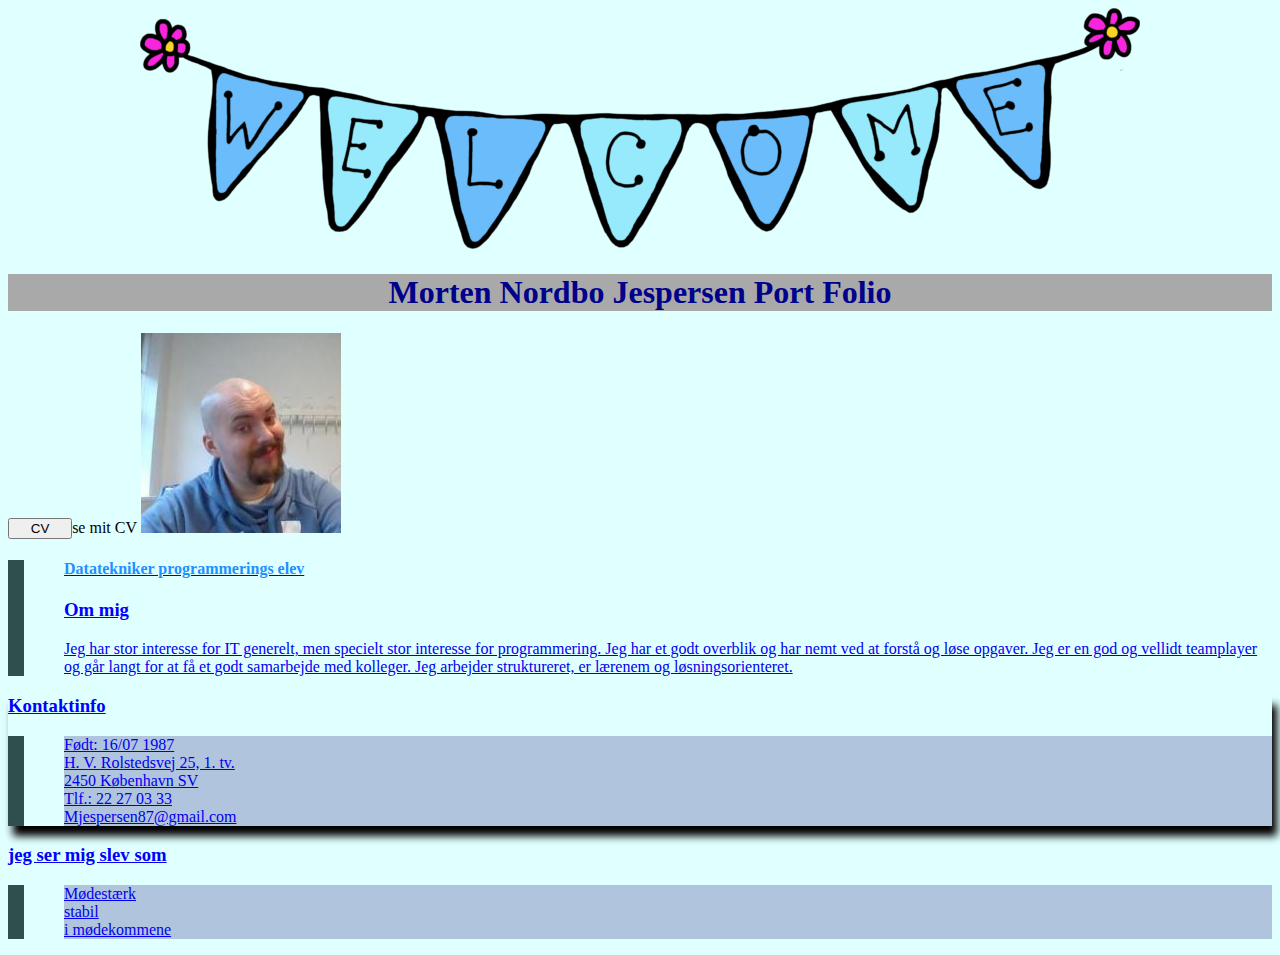
<file: index.html>
<!DOCTYPE html>
<html lang="en">
<head>
  
  <section class="banner">
    <center>
      <img src="img\28-283085_welcome-to-mrs-welcome-banner-clipart-transparent.png" alt="welcome banner">
    </center>
  </section>

  <title>Morten Norbo Jespersen</title>
  <link rel="stylesheet" href="styles.css">
  <nav class="main.nav">
    <li><a href="CV.html"class="CV"></a></li>
  </nav>

  <meta charset="utf-8">
  <meta name="viewport" content="width=device-width, initial-scale=1">
  <script src="https://cdn.jsdelivr.net/npm/bootstrap@5.1.2/dist/js/bootstrap.bundle.min.js"></script>
</head>
<body>
  

<div class="container">
  <h1>Morten Nordbo Jespersen Port Folio</h1> 
  <input type="button" onclick="window.location.href = 'https://mortinuss.github.io/Port-Folio/CV.html'"value="    CV    ">se mit CV
  
  <img src ="img\brugerfoto.jfif" alt="Mit smukke ansigt">
    <aside class="site-sidebar">
    <div class="site-sidebar-inner h-card">
      <a href="/" rel="me" class="person u-url">
      </nav>
    <ul style="list-style-type: none;">
      
        <h4>Datatekniker programmerings elev</h4>
        <h3>Om mig</h3>
        Jeg har stor interesse for IT generelt, men specielt stor interesse for programmering. 
        Jeg har et godt overblik og har nemt ved at forstå og løse opgaver. 
        Jeg er en god og vellidt teamplayer og går langt for at få et godt samarbejde med kolleger. 
        Jeg arbejder struktureret, er lærenem og løsningsorienteret.
    </ul>
    <div class="col-8">
      <div class="row " style="margin-left: auto">
          <div class="row rcorners1" style="box-shadow: 5px 10px 8px #000;">
                      <h3>Kontaktinfo</h3>
                      <ul class="ulborder">
                          <li>Født: 16/07 1987</li>
                          <li>H. V. Rolstedsvej 25, 1. tv.</li>
                          <li>2450 København SV</li>
                          <li>Tlf.: 22 27 03 33</li>
                          <li>Mjespersen87@gmail.com</li>
                      </ul>
                  </div>
              </div>
  


<div>
  <h3>jeg ser mig slev som</h3>
  <ul>
    <li>Mødestærk</li>
    <li>stabil</li>
    <li>i mødekommene</li>
  </ul>
</div>

</body>
</html>
</file>
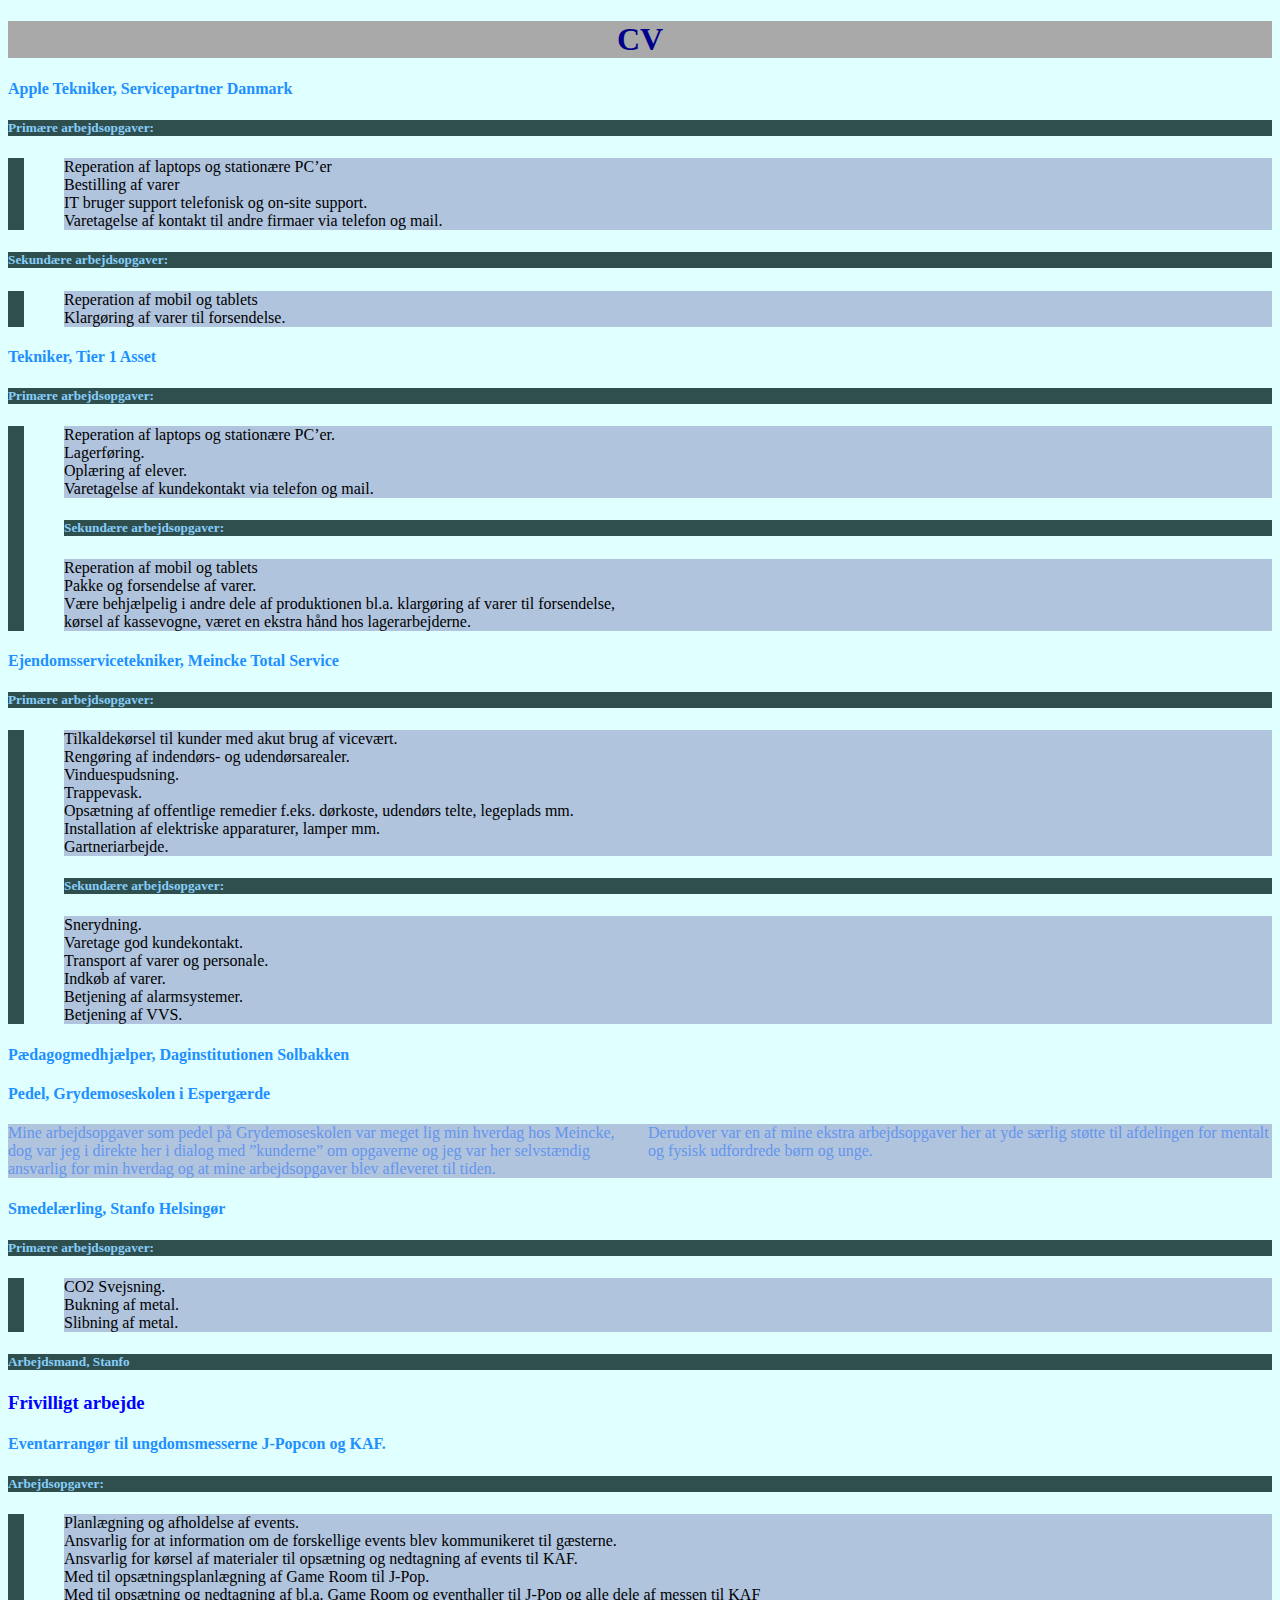
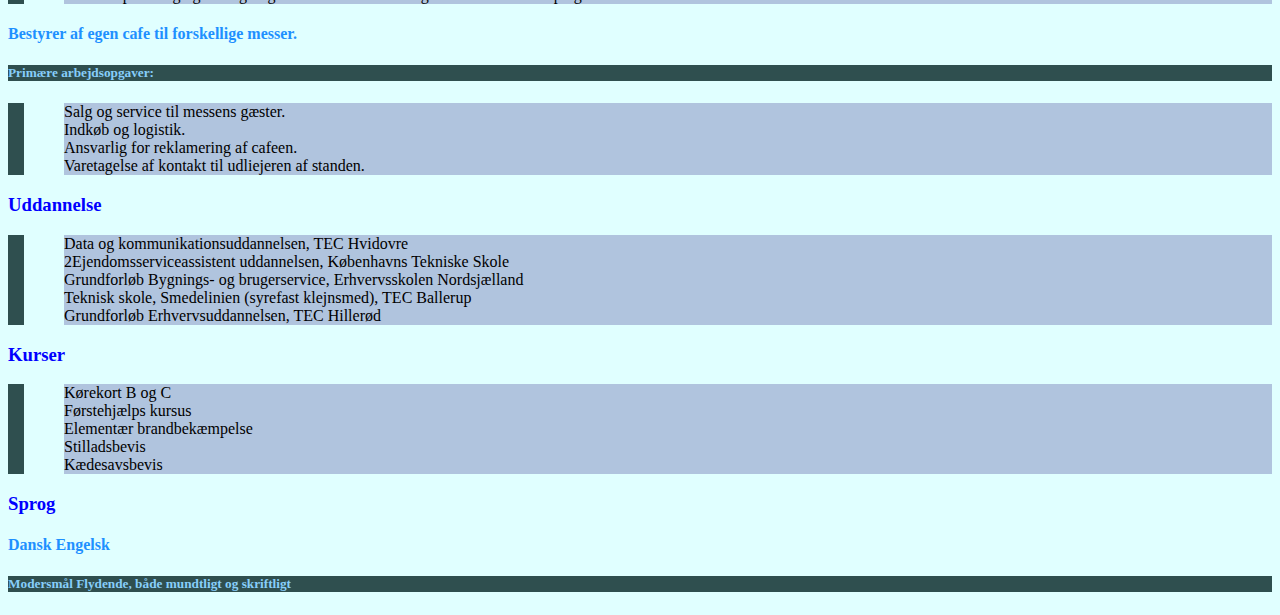
<file: CV.html>
<!DOCTYPE html>
<html lang="en">
<head>
  <title>CV</title>
  <link rel="stylesheet" href="styles.css">
</head>

<body>
    <h1>CV</h1>
    <div>
    <h4>Apple Tekniker, Servicepartner Danmark</h4>
    
    <h5>Primære arbejdsopgaver:</h5> 
    <ul>
        <li>Reperation af laptops og stationære PC’er</li>
        <li>Bestilling af varer</li>
        <li>IT bruger support telefonisk og on-site support.</li>
        <li>Varetagelse af kontakt til andre firmaer via telefon og mail.</li>
    </ul>

    <h5>Sekundære arbejdsopgaver:</h5>
    <ul>
        <li>Reperation af mobil og tablets</li>
        <li>Klargøring af varer til forsendelse.</li>
    </ul>
    </div>

    <h4>Tekniker, Tier 1 Asset</h4>
    <h5>Primære arbejdsopgaver:</h5>
    <ul>
        <li>Reperation af laptops og stationære PC’er.</li>
        <li>Lagerføring.</li>
        <li>Oplæring af elever.</li>
        <li>Varetagelse af kundekontakt via telefon og mail.</li>
        <h5>Sekundære arbejdsopgaver:</h5>
        <li>Reperation af mobil og tablets</li>
        <li>Pakke og forsendelse af varer.</li>
        <li>Være behjælpelig i andre dele af produktionen bl.a. klargøring af varer til forsendelse,<br> kørsel af kassevogne, været en ekstra hånd hos lagerarbejderne.</li>
    </ul>
    <h4>Ejendomsservicetekniker, Meincke Total Service</h4>
    <h5>Primære arbejdsopgaver:</h5>
    <ul>
        <li>Tilkaldekørsel til kunder med akut brug af vicevært.</li>
        <li>Rengøring af indendørs- og udendørsarealer.</li>
        <li>Vinduespudsning.</li>
        <li>Trappevask.</li>
        <li>Opsætning af offentlige remedier f.eks. dørkoste, udendørs telte, legeplads mm.</li>
        <li>Installation af elektriske apparaturer, lamper mm.</li>
        <li>Gartneriarbejde.</li>
        <h5>Sekundære arbejdsopgaver:</h5>
        <li>Snerydning.</li>
        <li>Varetage god kundekontakt.</li>
        <li>Transport af varer og personale.</li>
        <li>Indkøb af varer.</li>
        <li>Betjening af alarmsystemer.</li>
        <li>Betjening af VVS.</li>
    </ul>
    <h4>Pædagogmedhjælper, Daginstitutionen Solbakken</h4>
    <h4>Pedel, Grydemoseskolen i Espergærde</h4>
    <p>
        Mine arbejdsopgaver som pedel på Grydemoseskolen var meget lig min hverdag hos Meincke,<br> dog var jeg i direkte her i dialog med ”kunderne” om opgaverne og jeg var her selvstændig ansvarlig for min hverdag og at mine arbejdsopgaver blev afleveret til tiden. <br> 
        Derudover var en af mine ekstra arbejdsopgaver her at yde særlig støtte til afdelingen for mentalt og fysisk udfordrede børn og unge.
    </p>
    <h4>Smedelærling, Stanfo Helsingør</h4>
    <h5>Primære arbejdsopgaver:</h5>
    <ul>
        <li>CO2 Svejsning.</li>
        <li>Bukning af metal.</li>
        <li>Slibning af metal.</li>
    </ul>
    <h5>Arbejdsmand, Stanfo</h5>
    <h3>Frivilligt arbejde</h3>
    <h4>Eventarrangør til ungdomsmesserne J-Popcon og KAF.</h4>
    <h5>Arbejdsopgaver:</h5>
    <ul>
        <li>Planlægning og afholdelse af events.</li>
        <li>Ansvarlig for at information om de forskellige events blev kommunikeret til gæsterne.</li>
        <li>Ansvarlig for kørsel af materialer til opsætning og nedtagning af events til KAF.</li>
        <li>Med til opsætningsplanlægning af Game Room til J-Pop.</li>
        <li>Med til opsætning og nedtagning af bl.a. Game Room og eventhaller til J-Pop og alle dele af messen til KAF</li>
    </ul>
    <h4>Bestyrer af egen cafe til forskellige messer.</h4>
    <h5>Primære arbejdsopgaver:</h5>
    <ul>
        <li>Salg og service til messens gæster.</li>
        <li>Indkøb og logistik.</li>
        <li>Ansvarlig for reklamering af cafeen.</li>
        <li>Varetagelse af kontakt til udliejeren af standen.</li>
    </ul>
    <h3>Uddannelse</h3>
    <ul>
        <li>Data og kommunikationsuddannelsen, TEC Hvidovre</li>
        <li>2Ejendomsserviceassistent uddannelsen,  Københavns Tekniske Skole</li>
        <li>Grundforløb Bygnings- og brugerservice, Erhvervsskolen Nordsjælland</li>
        <li>Teknisk skole, Smedelinien (syrefast klejnsmed), TEC Ballerup</li>
        <li>Grundforløb Erhvervsuddannelsen, TEC Hillerød</li>
    </ul>
    
    <h3>Kurser</h3>
    <ul>
        <li>Kørekort B og C</li>
        <li>Førstehjælps kursus</li>
        <li>Elementær brandbekæmpelse</li>
        <li>Stilladsbevis</li>
        <li>Kædesavsbevis</li>
    </ul>
    <h3>Sprog</h3>
    <h4>Dansk                               Engelsk</h4>
    <h5>Modersmål              Flydende, både mundtligt og skriftligt</h5>

</body>
</file>
<file: styles.css>
body{
    
    background-color: lightcyan;
}
h1 {
    color: darkblue;
    background-color: darkgrey;
    text-align: center;
    }

h3{
    color: blue;

}
h4{
    color: dodgerblue;
}
h5{
    color: lightskyblue;
    background-color: darkslategrey;
}
p{
    color: cornflowerblue;
    column-count: 2;
    background-color: lightsteelblue;
}
ul{
    /*border-width: 4px;
    border-style: solid;
    */
    border-left:solid 16px darkslategrey
    
}
li{
    list-style: none;
    background-color: lightsteelblue;
}
</file>
